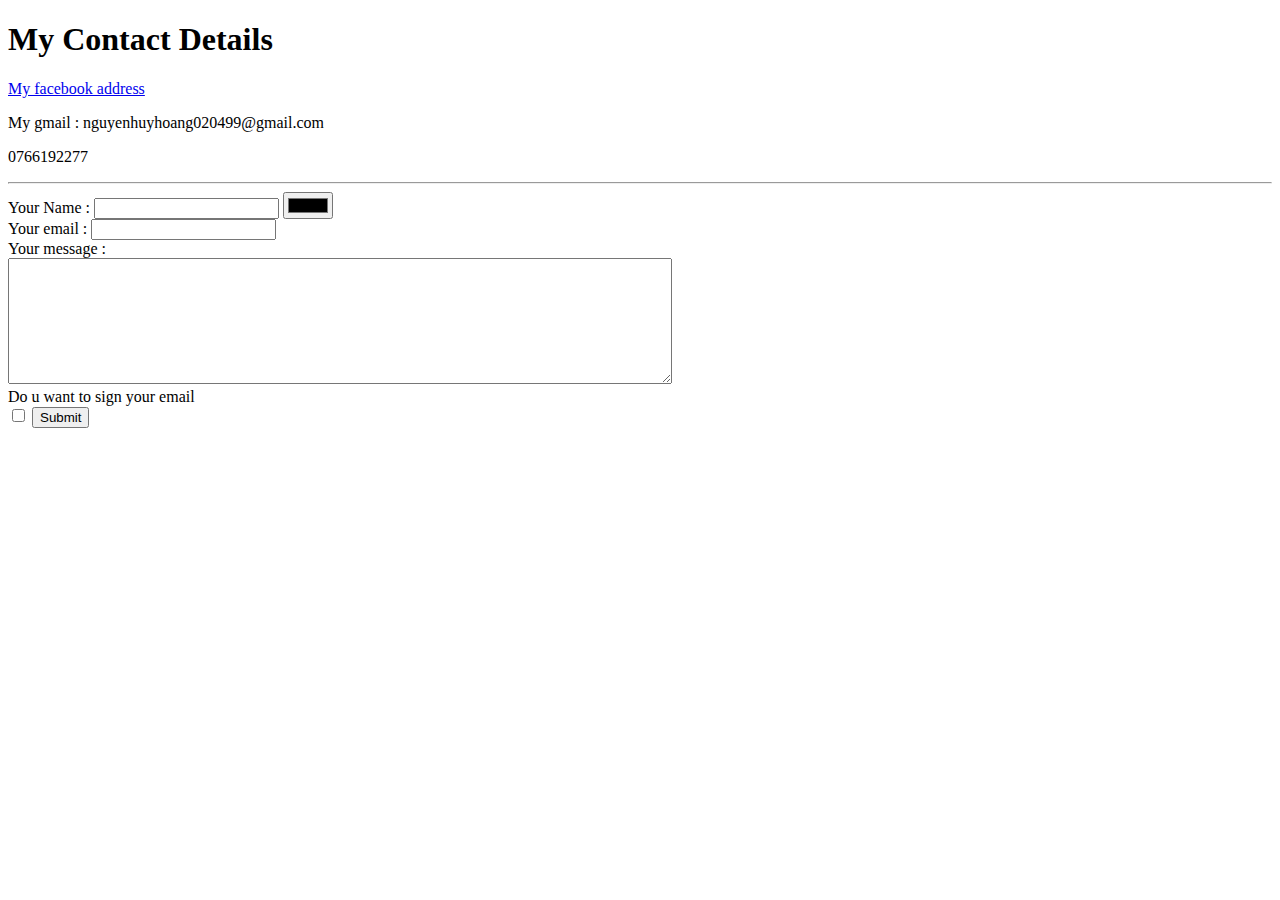
<file: Contact-me.html>
<!DOCTYPE html>
<html lang="en" dir="ltr">
  <head>
    <meta charset="utf-8">
    <title>Contact Me</title>
  </head>
  <body>
    <h1>My Contact Details</h1>
    <p>
      <a href="https://www.facebook.com/nguyen.huyhoang.3701">My facebook address</a>
    </p>
    <p>
      My gmail : nguyenhuyhoang020499@gmail.com
    </p>
    <p>
      0766192277
    </p>
    <hr />
    <form action="mailto:nguyenhuyhoang020499@gmail.com" method="post" enctype="text/plain">
      <label>Your Name :</label>
      <input type="text" name="yName" value="" />
      <input type="color" name="" value="" /><br />


      <label>Your email : </label>
      <input type="email" name="yEmail" value="" /><br />


      <label>Your message : </label><br />
      <textarea name="yMessages" rows="8" cols="80"></textarea><br />



      <label>Do u want to sign your email</label><br />
      <input type="checkbox" name="" value="" />
      <input type="submit" name=""/>
    </form>
  </body>
</html>
</file>
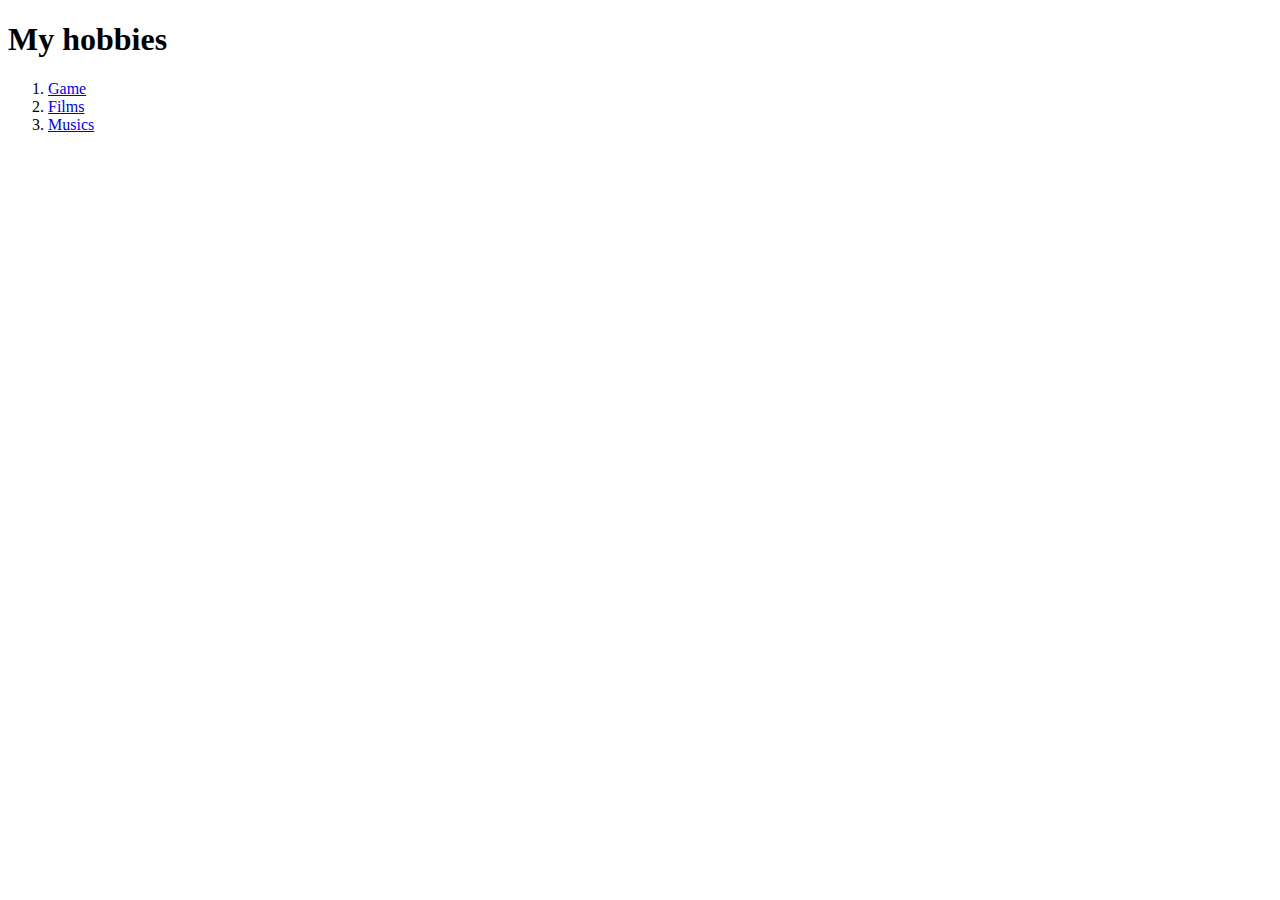
<file: hobbies.html>
<!DOCTYPE html>
<html lang="en" dir="ltr">

<head>
  <meta charset="utf-8">
  <title>My hobbies</title>
</head>

<body>
  <h1>My hobbies</h1>
  <ol>
    <li><a href="https://www.dota2.com/">Game</a></li>
    <li><a href="https://www.netflix.com/">Films</a></li>
    <li><a href="https://www.youtube.com/">Musics</a></li>
  </ol>
</body>

</html>
</file>
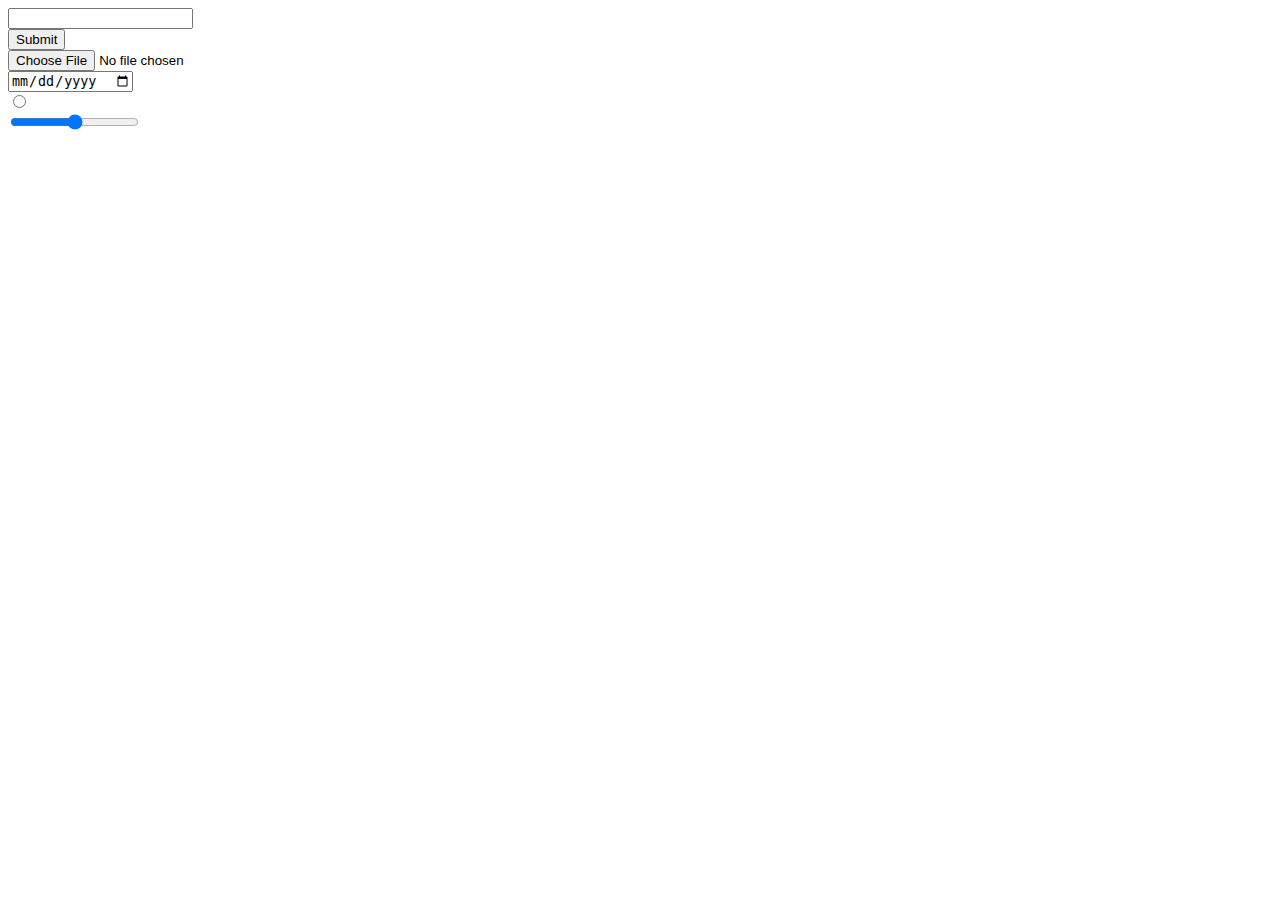
<file: inputs.html>
<!DOCTYPE html>
<html lang="en" dir="ltr">
  <head>
    <meta charset="utf-8">
    <title>Inputs HTML</title>
  </head>
  <body>
    <input type="text" name="" value=""><br />
    <input type="submit" name=""><br />
    <input type="file" name="" value=""><br />
    <input type="date" name="" value=""><br />
    <input type="radio" name="" value=""><br />
    <input type="range" name="" value="">
  </body>
</html>
</file>
